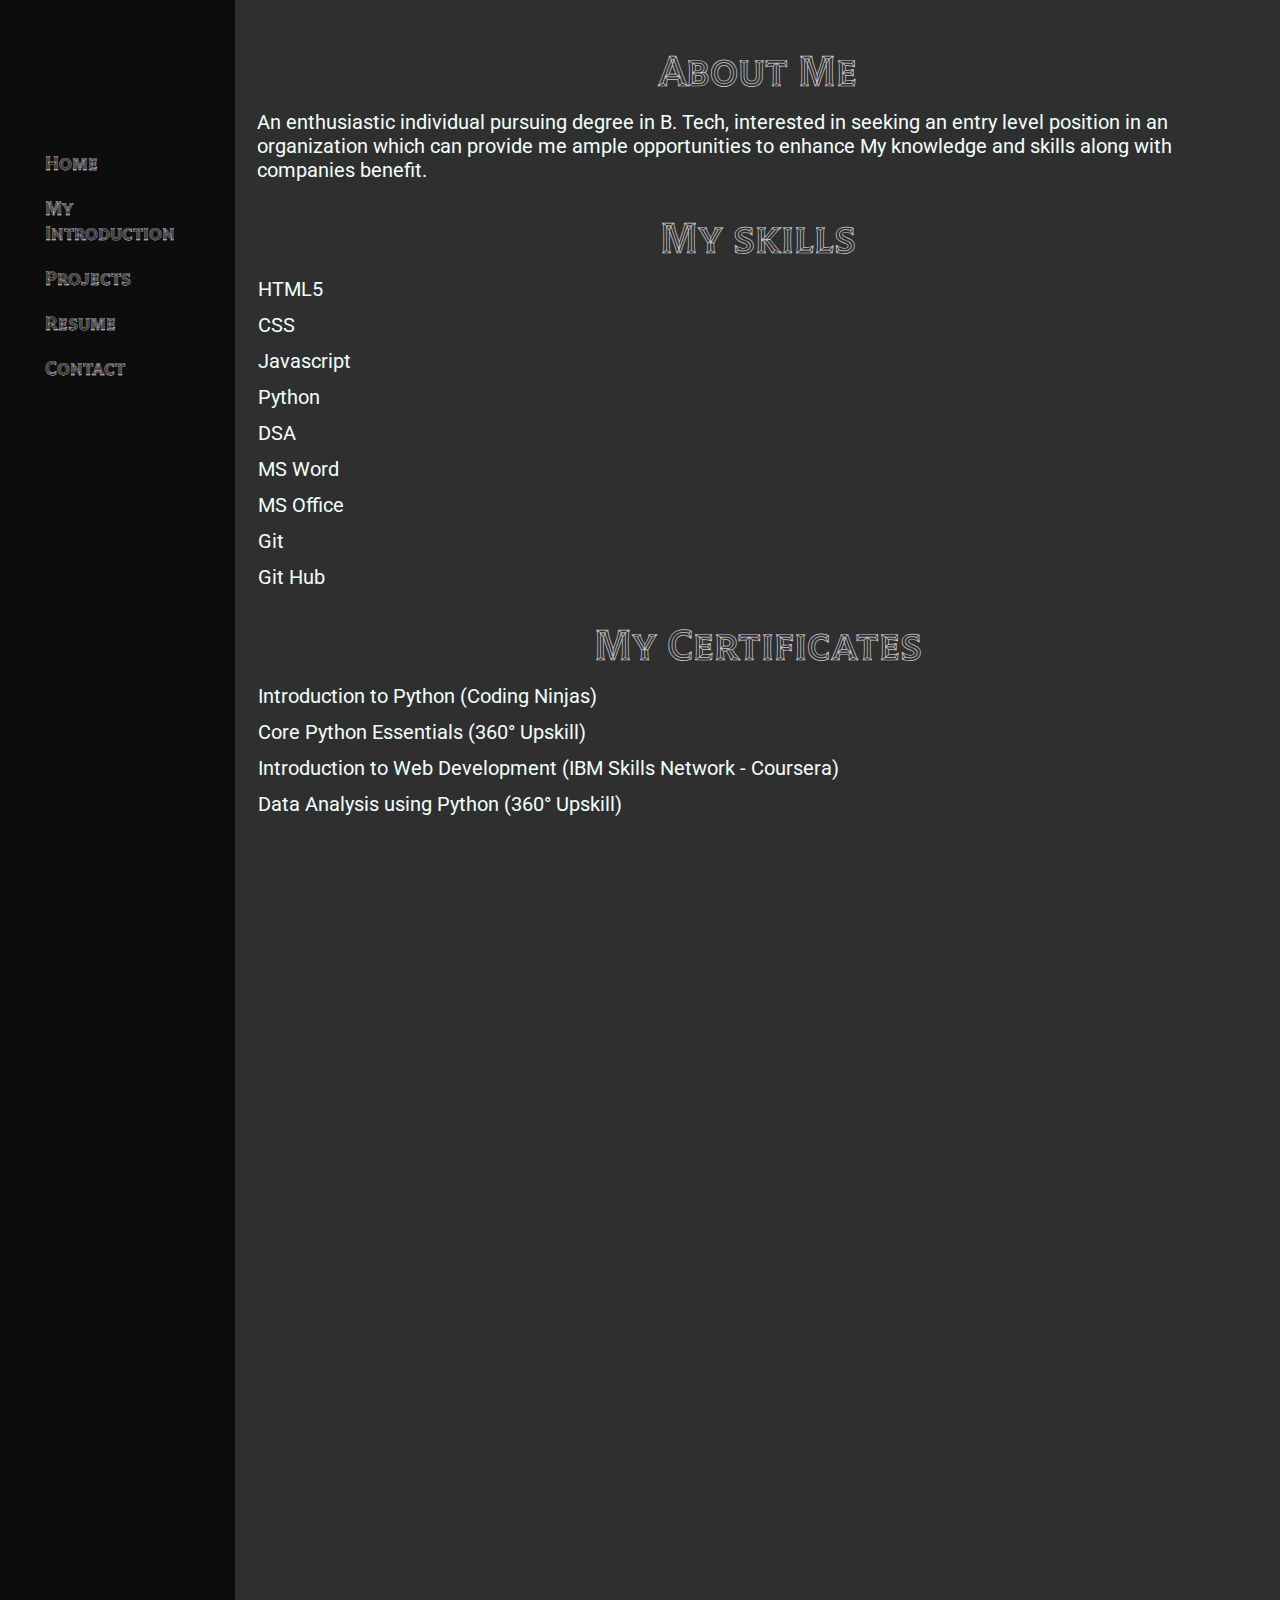
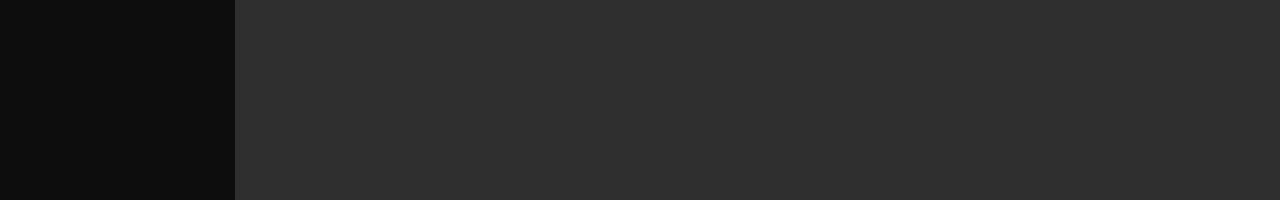
<file: intro.html>
<!DOCTYPE html>
<html lang="en">
<head>
  <meta charset="UTF-8">
  <meta name="viewport" content="width=device-width, initial-scale=1.0">
  <title>Animesh S. Dhingan - Web Developer</title>
  <link rel="stylesheet" href="style.css">
</head>
<body>
  <div class="container">
  <div class="sidebar"> 

   <nav> 
    <ul> 
      <li> <a href="./index.html">Home</a></li>
      <li> <a href="./intro.html">My Introduction</a></li>
      <li> <a href="./project.html">Projects</a></li>
     
      <li> <a href="./CV.html">Resume</a></li>
      <li> <a href="./contact.html">Contact</a></li>
    </ul>
  </nav>
</div>
<div class="main">
  <div class="intro">
  <h1>About Me</h1>
  <p>An enthusiastic individual pursuing degree in B. Tech, interested in seeking an entry level position in an organization which can provide me ample opportunities to enhance My knowledge and skills along with companies benefit.</p>
  <h1>My skills</h1>
  <div class="skillscontainer">
<ul>HTML5</ul>
<ul>CSS</ul>
<ul>Javascript</ul>
<ul>Python</ul>
<ul>DSA</ul>
<ul>MS Word</ul>
<ul>MS Office</ul>
<ul>Git</ul>
<ul>Git Hub</ul>
</div>
<h1>My Certificates</h1>
<div class="certificate">
  <ul>Introduction to Python (Coding Ninjas)</ul>
  <ul>Core Python Essentials (360° Upskill)</ul>
  <ul>Introduction to Web Development (IBM Skills Network - Coursera)</ul>
  <ul>Data Analysis using Python (360° Upskill)</ul>
</div>
</div>
</div>
</body>

</html>
</file>
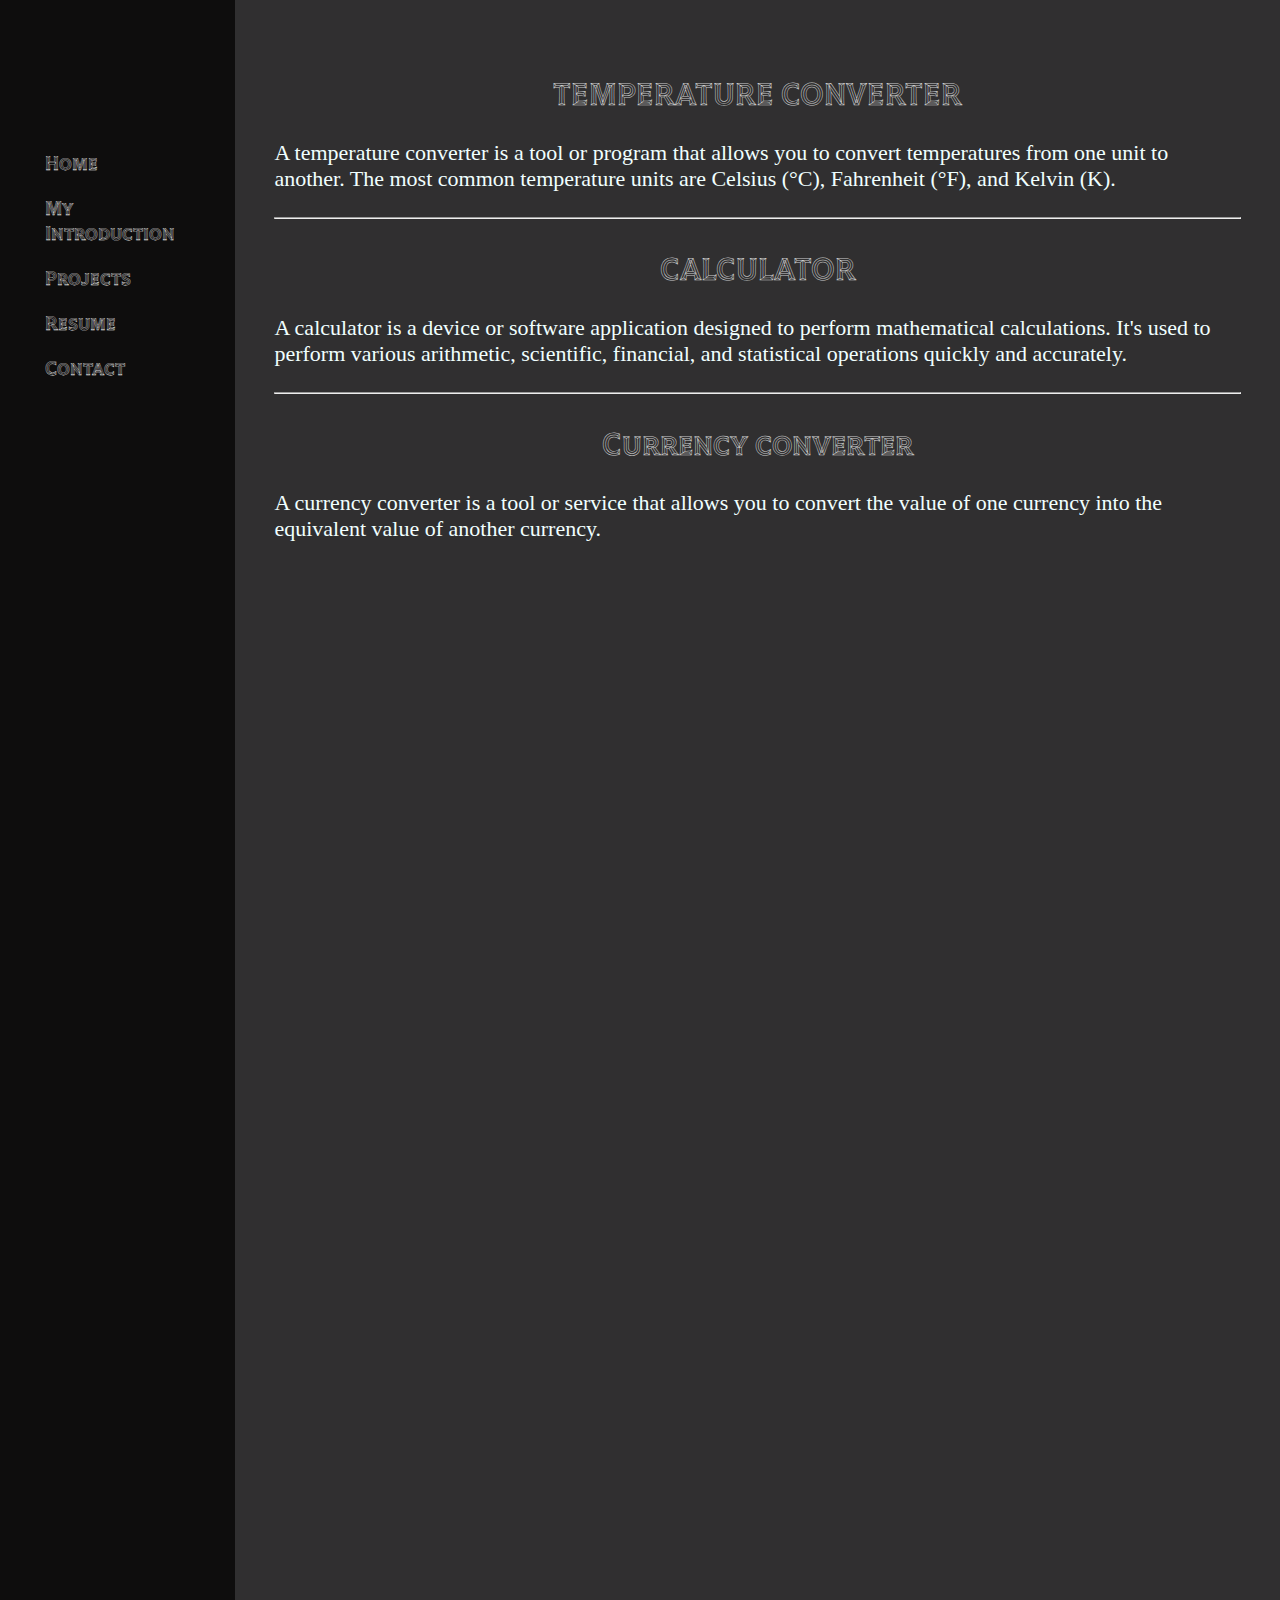
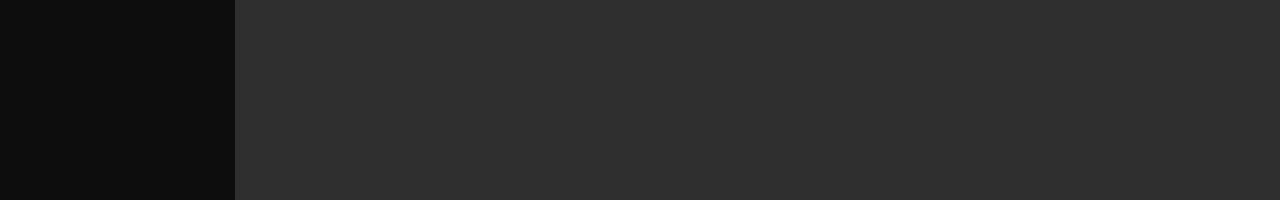
<file: project.html>
<!DOCTYPE html>
<html lang="en">
<head>
  <meta charset="UTF-8">
  <meta name="viewport" content="width=device-width, initial-scale=1.0">
  <title>Animesh S. Dhingan - Web Developer</title>
  <link rel="stylesheet" href="style.css">
</head>
<body>
  <div class="container">
  <div class="sidebar"> 

   <nav> 
    <ul> 
      <li> <a href="./index.html">Home</a></li>
      <li> <a href="./intro.html">My Introduction</a></li>
      <li> <a href="./project.html">Projects</a></li>
      
      <li> <a href="./CV.html">Resume</a></li>
      <li> <a href="./contact.html">Contact</a></li>
    </ul>
  </nav>
</div>
<div class="main">
   <div class="projects">
    <div class="project1">
      <h1>TEMPERATURE CONVERTER</h1>
      <P>A temperature converter is a tool or program that allows you to convert temperatures from one unit to another. The most common temperature units are Celsius (°C), Fahrenheit (°F), and Kelvin (K). </P>
    </div>
    <hr>
<div class="project2">
  <h1>CALCULATOR</h1>
  <p>A calculator is a device or software application designed to perform mathematical calculations. It's used to perform various arithmetic, scientific, financial, and statistical operations quickly and accurately.</p>
</div>
<hr>
<div class="project3">
  <h1>Currency converter</h1>
  <p>A currency converter is a tool or service that allows you to convert the value of one currency into the equivalent value of another currency.</p>
</div>
   </div>
    </div>
</div>
</body>

</html>
</file>
<file: style.css>
@import url('https://fonts.googleapis.com/css2?family=Roboto&display=swap');
@import url('https://fonts.googleapis.com/css2?family=Roboto&family=Source+Code+Pro:wght@300&display=swap');
@import url('https://fonts.googleapis.com/css2?family=Tilt+Prism&display=swap');
*{
  margin: 0;
  padding: 0;
}


.sidebar{
 background-color:rgb(14, 13, 13);
  width: 250px;
  font-family: 'Roboto', sans-serif;;
  height: 200vh;
  
}
.sidebar nav{
  padding: 140px 40px 0 40px
  
}
.sidebar nav li{
  list-style: none;
  font-size: 20px;
  padding: 10px 5px; 
  font-family: 'Tilt Prism', cursive;
  
}
.sidebar nav li a{
  text-decoration: none;
  color: rgb(228, 227, 227);
  font-weight: bold;
  
}
.main{
  background-color: rgb(48 47 48);
  width: 85vw;
padding: 15px 10px;
}
.container{
  display: flex;
}
.infocontainer{
  /* background-color: aqua; */
  width: 80vw;
  height: 20vw;
  margin: 110px auto;
  display: flex;
  justify-content: space-around;
  
  
  
}
.devinfo{
display: flex;
flex-direction: column;
justify-content: center;
margin-left: 20px; 
font-family: 'Source Code Pro', monospace;

}
.hello{
font-size: 50px;
padding: 3px 0 0 0;
color: azure;

}
.Name{
font-size:35px ;
font-weight: bold;
font-family: 'Roboto', sans-serif;
color: azure;

}
.About{
  font-size: 25px;
  font-weight: bold;
  color: azure;

}
.moreabout{
  font-size: 22px;
  margin-top: 20px;
  font-family: 'Roboto', sans-serif;
  color: azure;
}
.buttons{
  margin-top: 20px;
  box-shadow: 3px;
  
  
}
.buttons button{
  padding: 12px;
  border-radius: 10px;
  background-color: rgb(36, 36, 36);
  color: azure;
  font-weight: bold;
  margin:   2px;
  font-size: 15px;
  cursor: pointer;
  transition: all 3s;
}
.buttons button:hover{
  background-color: rgb(237, 239, 239);
  transform:translateY(6px);
}
.devpic img{
 width: 180px; 
 height: 13vw;
 border-radius: 56px;
 margin: 30px -5px;
}
.contactform{
  padding: 0 50px;
  padding-top: 125px;
  font-family: 'Roboto', sans-serif;;
}
.contactform h1{ 
  color: azure;
  font-family: 'Tilt Prism', cursive;

}
.contactform  form div{
  padding: 12px 0;
  display: flex;
  flex-direction: column;
}
#emailHelp{
  font-size: 12px;
  color: blue;
}
.contactform div input{
  width: 18vw;
  border-radius: 6px;
  margin-top: 3px;
}


.btn{
  padding: 12px;
  border-radius: 10px;
  background-color: blue;
  color: aqua;
  font-weight: bold;
  margin:   2px;
  font-size: 15px;
  cursor: pointer;
  width: 100px;
}
.intro h1{
  font-family: 'Tilt Prism', cursive;
  margin: 12px;
  display: flex;
  justify-content: center;
  align-items: center;
  margin-top: 27px;
  font-size: 44px;
    font-weight: bold;
  color: rgb(202, 203, 203);
}

.intro p{
  font-family: 'Roboto', sans-serif;
  margin: 12px;
  font-weight: 100px;
  font-size:20px;
  color: azure;
}
.skillscontainer ul{
margin: 12px;
font-family: 'Roboto', sans-serif;
padding: 0 1px;
font-size: 20px;
color: azure;
}
.certificate ul{
  margin: 12px;
  font-family: 'Roboto', sans-serif;
  padding: 0 1px;
  font-size: 20px;
  color: azure;

}
.resume img{
  height:200vh;
    width: 900px;
    padding: 0 200px;
    background: rgba(239, 236, 233, 0.13);
    

}
.mb-3{
  color: azure;
}
.projects{
  padding: 29px
}
.projects h1{
  color: rgb(202, 203, 203);
  display: flex;
  justify-content: center;
  align-items: center;
  padding-top: 29px;
  font-family: 'Tilt Prism', cursive;

}
.projects p{

  
  font-size: 22px;
  margin-top: 2vw;
  margin-bottom: 2vw;

}
.project1{
  color: azure;

}
.project2{
  color: azure;
}
.project3{
  color: azure;
}
</file>
